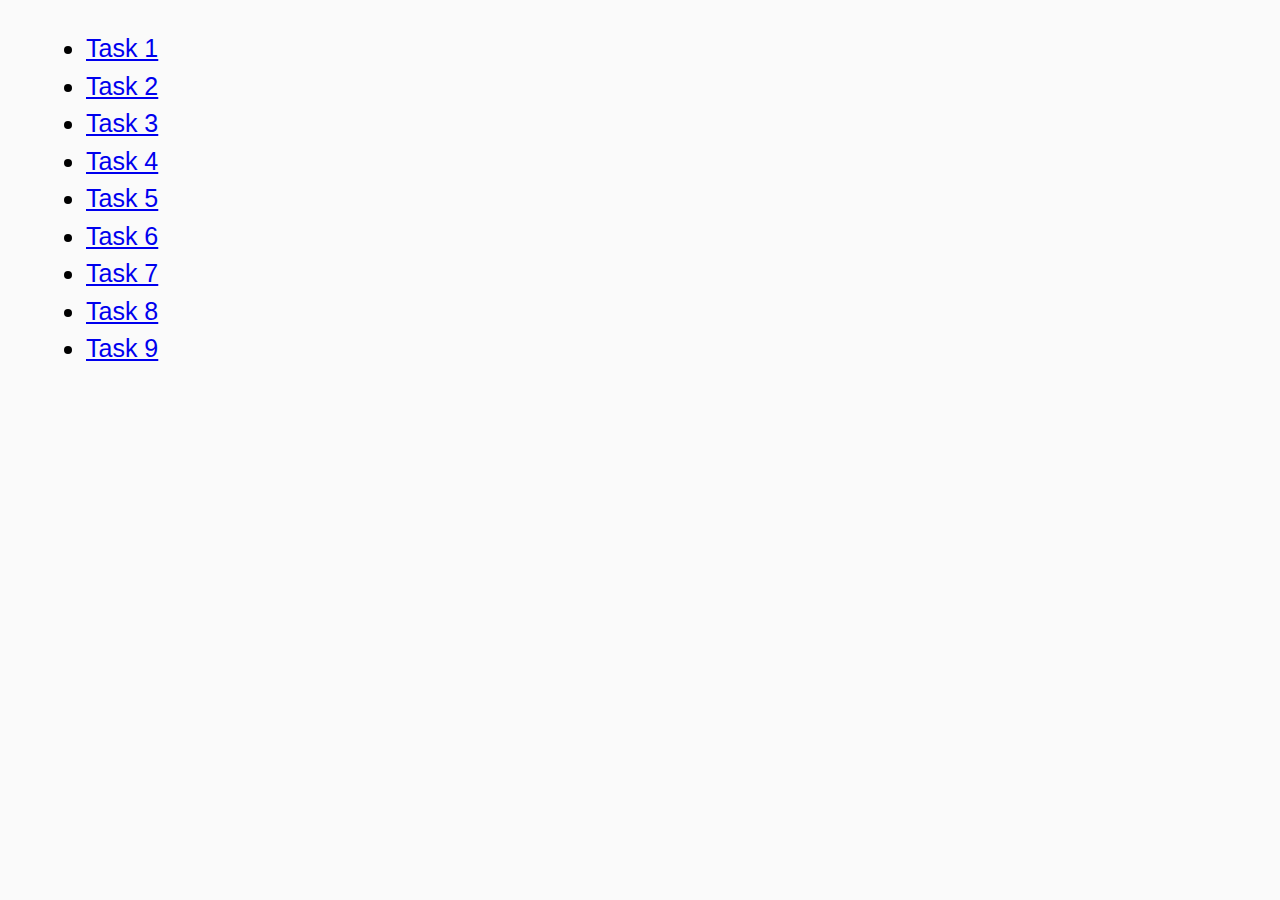
<file: index.html>
<!DOCTYPE html>
<html lang="ru">
  <head>
    <meta charset="UTF-8" />
    <meta http-equiv="X-UA-Compatible" content="IE=edge" />
    <meta name="viewport" content="width=device-width, initial-scale=1.0" />
    <title>Homework 6</title>
    <link rel="stylesheet" href="css/common.css" />
  </head>
    <body>
        <ul class="list_nav">
            <li><a href="task-01.html">Task 1</a></li>
            <li><a href="task-02.html">Task 2</a></li>
            <li><a href="task-03.html">Task 3</a></li>
            <li><a href="task-04.html">Task 4</a></li>
            <li><a href="task-05.html">Task 5</a></li>
            <li><a href="task-06.html">Task 6</a></li>
            <li><a href="task-07.html">Task 7</a></li>
            <li><a href="task-08.html">Task 8</a></li>
            <li><a href="task-09.html">Task 9</a></li>
        </ul>          
    </body>
</html>
</file>
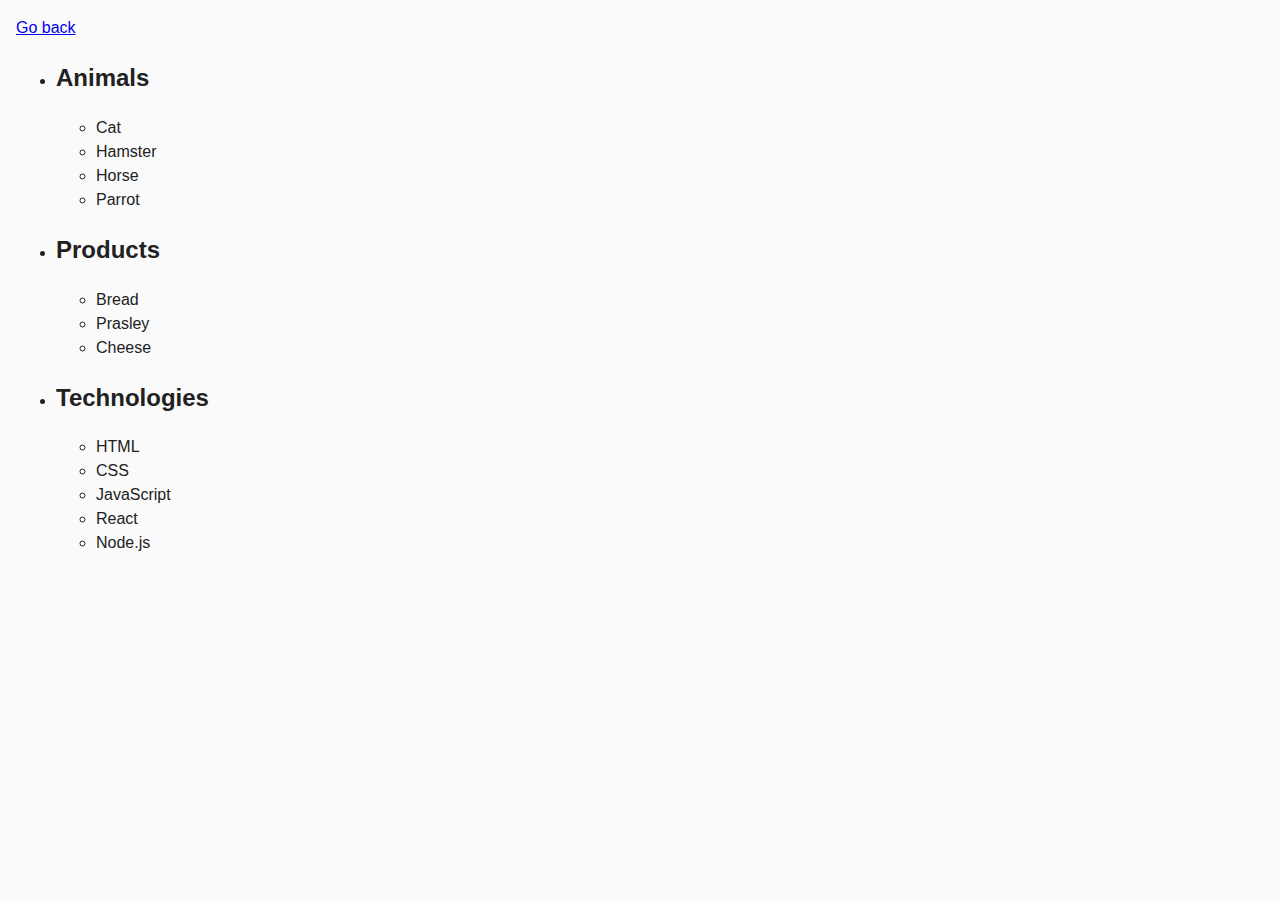
<file: task-01.html>
<!DOCTYPE html>
<html lang="ru">
  <head>
    <meta charset="UTF-8" />
    <meta http-equiv="X-UA-Compatible" content="IE=edge" />
    <meta name="viewport" content="width=device-width, initial-scale=1.0" />
    <title>Task 1</title>
    <link rel="stylesheet" href="css/common.css" />
  </head>
  <body>
    <p><a href="index.html">Go back</a></p>

    <ul id="categories">
      <li class="item">
        <h2>Animals</h2>

        <ul>
          <li>Cat</li>
          <li>Hamster</li>
          <li>Horse</li>
          <li>Parrot</li>
        </ul>
      </li>
      <li class="item">
        <h2>Products</h2>

        <ul>
          <li>Bread</li>
          <li>Prasley</li>
          <li>Cheese</li>
        </ul>
      </li>
      <li class="item">
        <h2>Technologies</h2>

        <ul>
          <li>HTML</li>
          <li>CSS</li>
          <li>JavaScript</li>
          <li>React</li>
          <li>Node.js</li>
        </ul>
      </li>
    </ul>

    <script src="./JS/task-01.js" type="module"></script>
  </body>
</html>
</file>
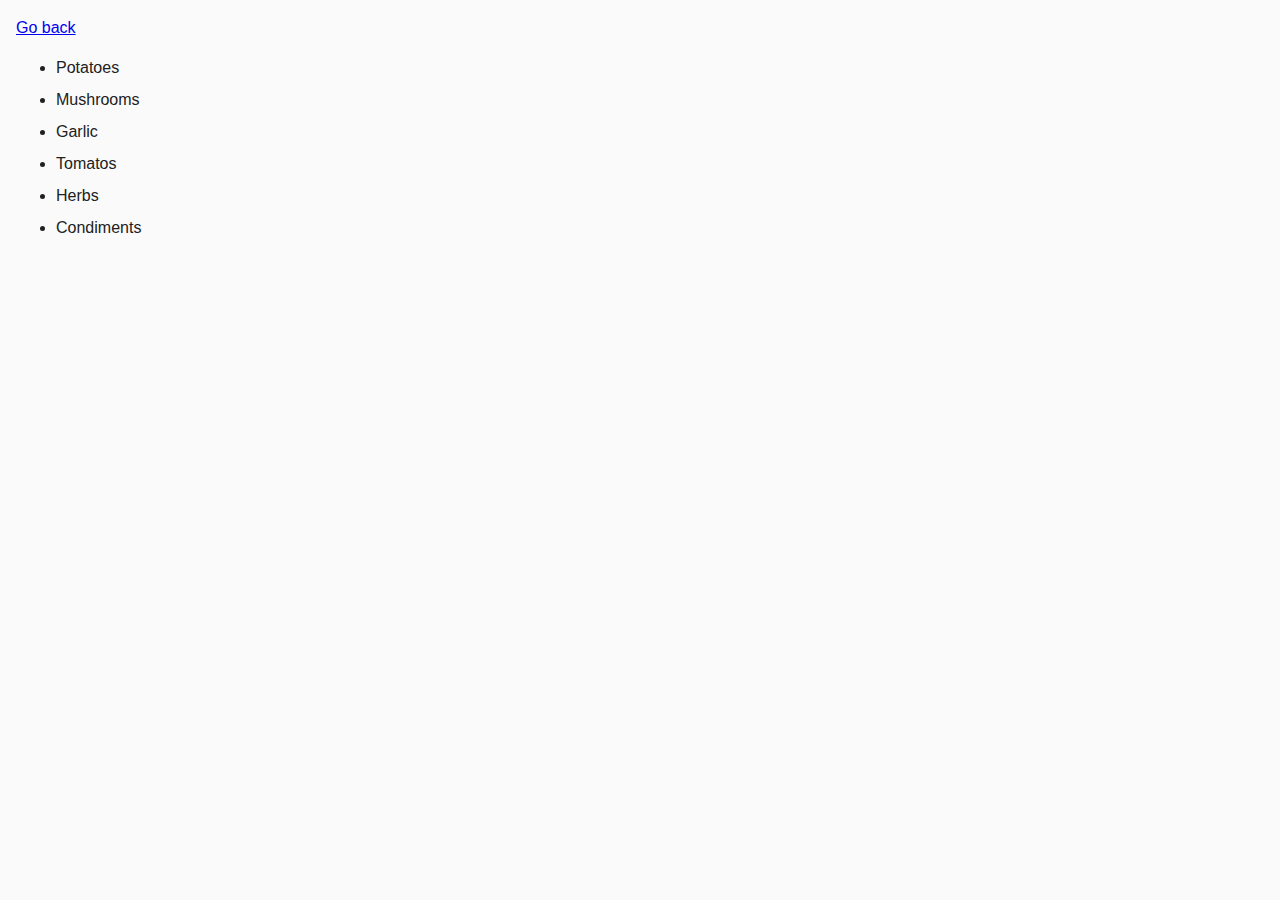
<file: task-02.html>
<!DOCTYPE html>
<html lang="ru">
  <head>
    <meta charset="UTF-8" />
    <meta http-equiv="X-UA-Compatible" content="IE=edge" />
    <meta name="viewport" content="width=device-width, initial-scale=1.0" />
    <title>Task 2</title>
    <link rel="stylesheet" href="css/common.css" />
    <style>
      .item {
        font-weight: 500;
      }

      .item:not(:last-child) {
        margin-bottom: 8px;
      }
    </style>
  </head>
  <body>
    <p><a href="index.html">Go back</a></p>

    <ul id="ingredients"></ul>

    <script src="./JS/task-02.js" type="module"></script>
  </body>
</html>
</file>
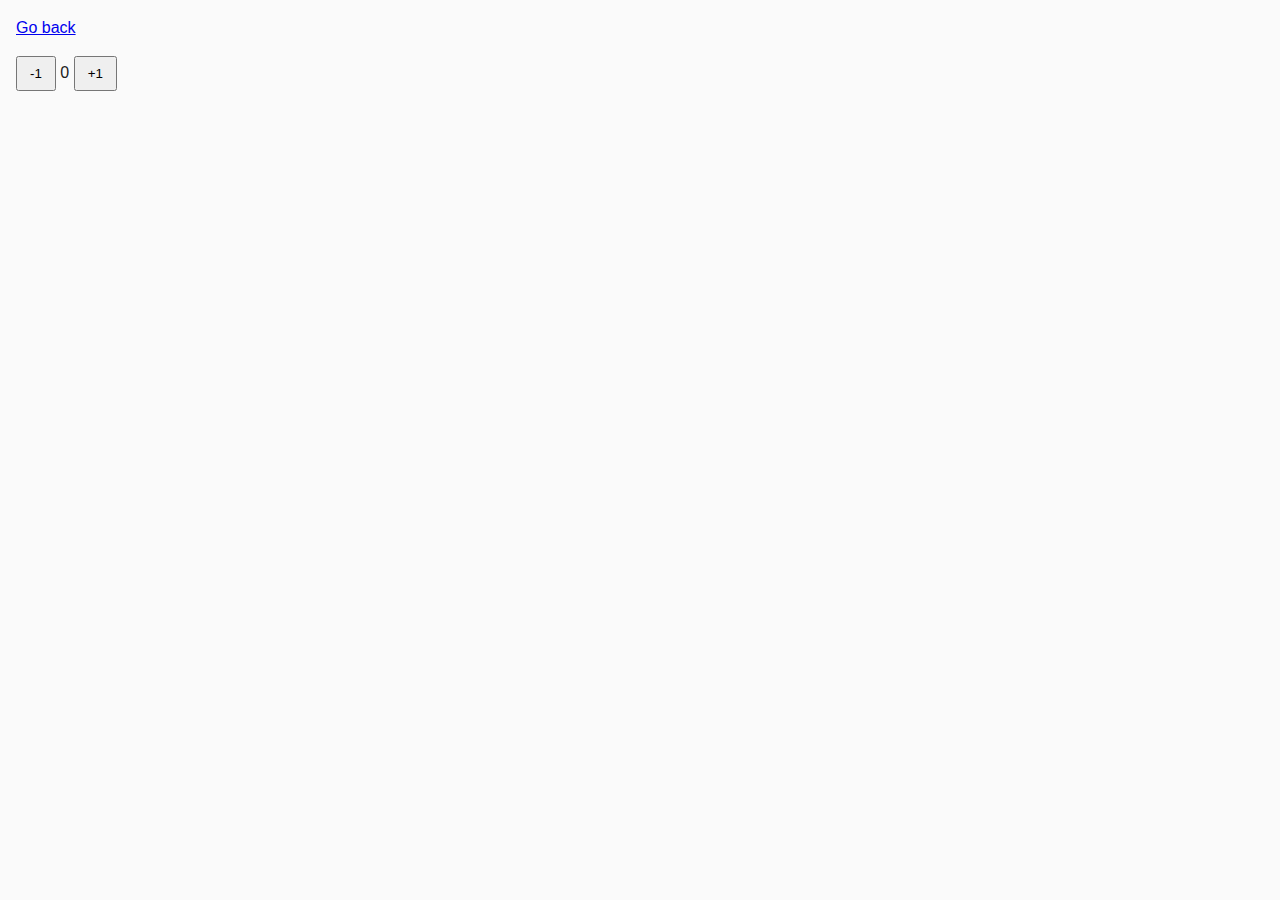
<file: task-04.html>
<!DOCTYPE html>
<html lang="ru">
  <head>
    <meta charset="UTF-8" />
    <meta http-equiv="X-UA-Compatible" content="IE=edge" />
    <meta name="viewport" content="width=device-width, initial-scale=1.0" />
    <title>Task 4</title>
    <link rel="stylesheet" href="css/common.css" />
  </head>
  <body>
    <p><a href="index.html">Go back</a></p>

    <div id="counter">
      <button type="button" data-action="decrement">-1</button>
      <span id="value">0</span>
      <button type="button" data-action="increment">+1</button>
    </div>

    <script src="./JS/task-04.js" type="module"></script>
  </body>
</html>
</file>
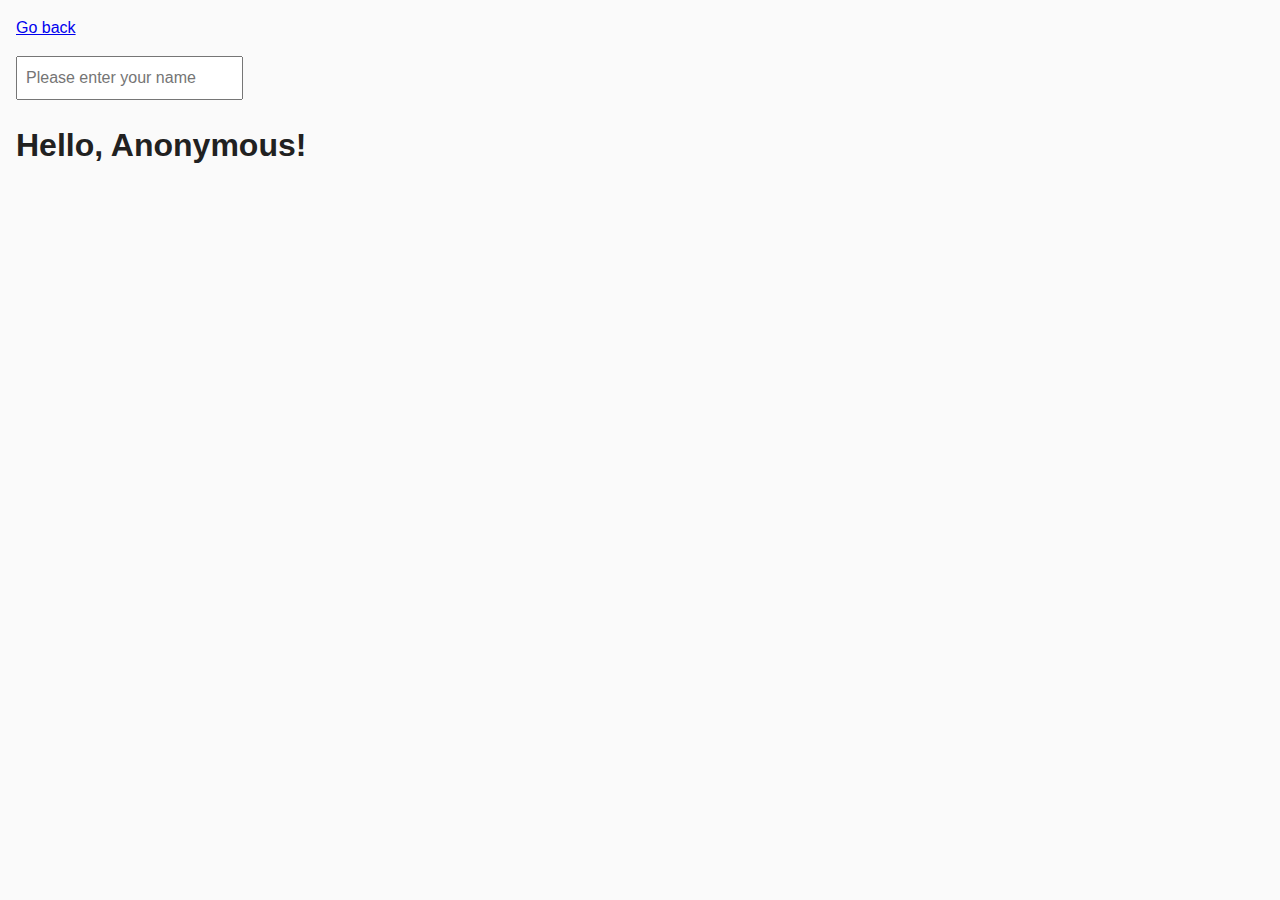
<file: task-05.html>
<!DOCTYPE html>
<html lang="ru">
  <head>
    <meta charset="UTF-8" />
    <meta http-equiv="X-UA-Compatible" content="IE=edge" />
    <meta name="viewport" content="width=device-width, initial-scale=1.0" />
    <title>Task 5</title>
    <link rel="stylesheet" href="css/common.css" />
  </head>
  <body>
    <p><a href="index.html">Go back</a></p>

    <input type="text" id="name-input" placeholder="Please enter your name" />
    <h1>Hello, <span id="name-output">Anonymous</span>!</h1>

    <script src="./JS/task-05.js" type="module"></script>
  </body>
</html>
</file>
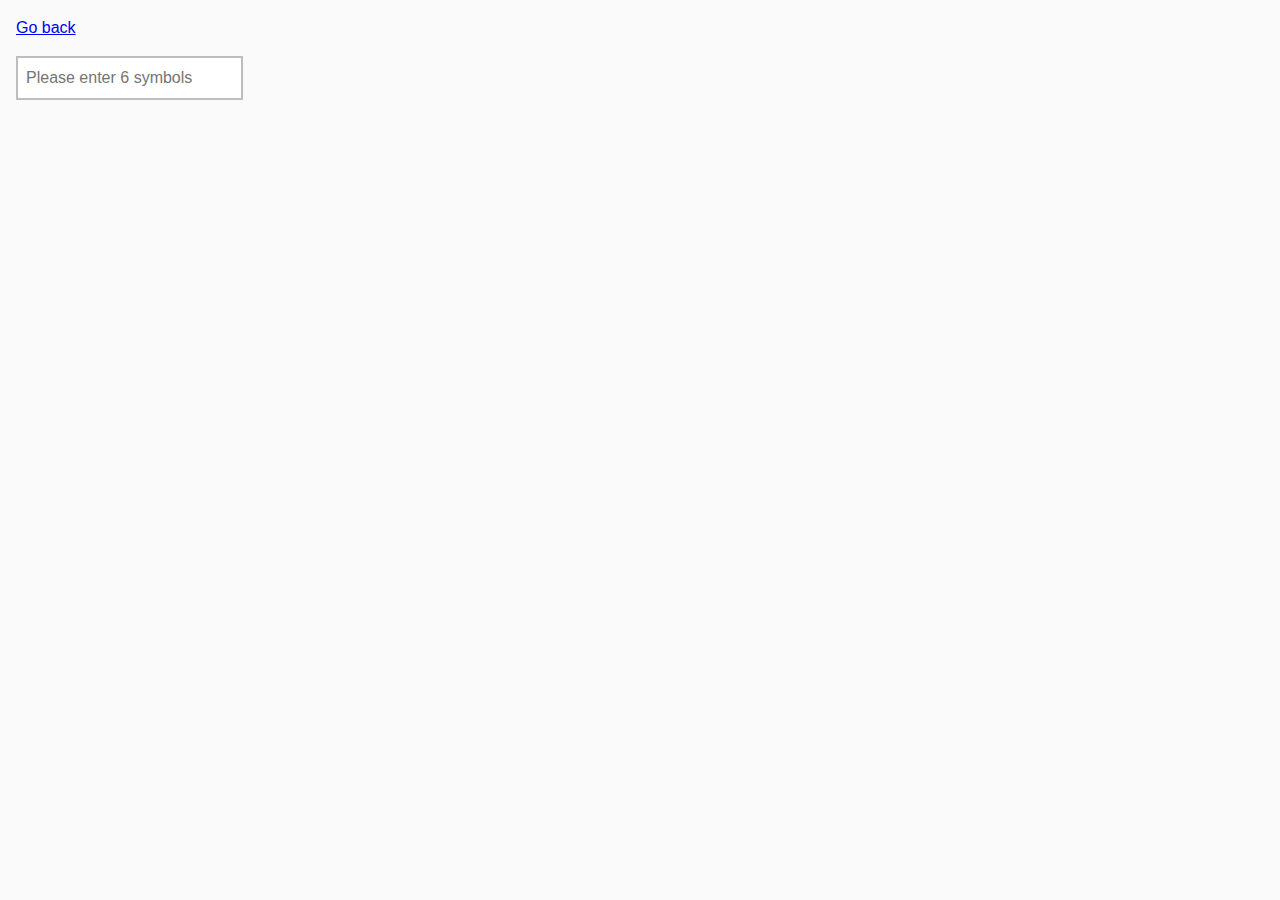
<file: task-06.html>
<!DOCTYPE html>
<html lang="ru">
  <head>
    <meta charset="UTF-8" />
    <meta http-equiv="X-UA-Compatible" content="IE=edge" />
    <meta name="viewport" content="width=device-width, initial-scale=1.0" />
    <title>Task 6</title>
    <link rel="stylesheet" href="css/common.css" />
    <style>
      #validation-input {
        border: 2px solid #bdbdbd;
      }

      #validation-input.valid {
        border-color: #4caf50;
      }

      #validation-input.invalid {
        border-color: #f44336;
      }
    </style>
  </head>
  <body>
    <p><a href="index.html">Go back</a></p>

    <input
      type="text"
      id="validation-input"
      data-length="6"
      placeholder="Please enter 6 symbols"
    />

    <script src="./JS/task-06.js" type="module"></script>
  </body>
</html>
</file>
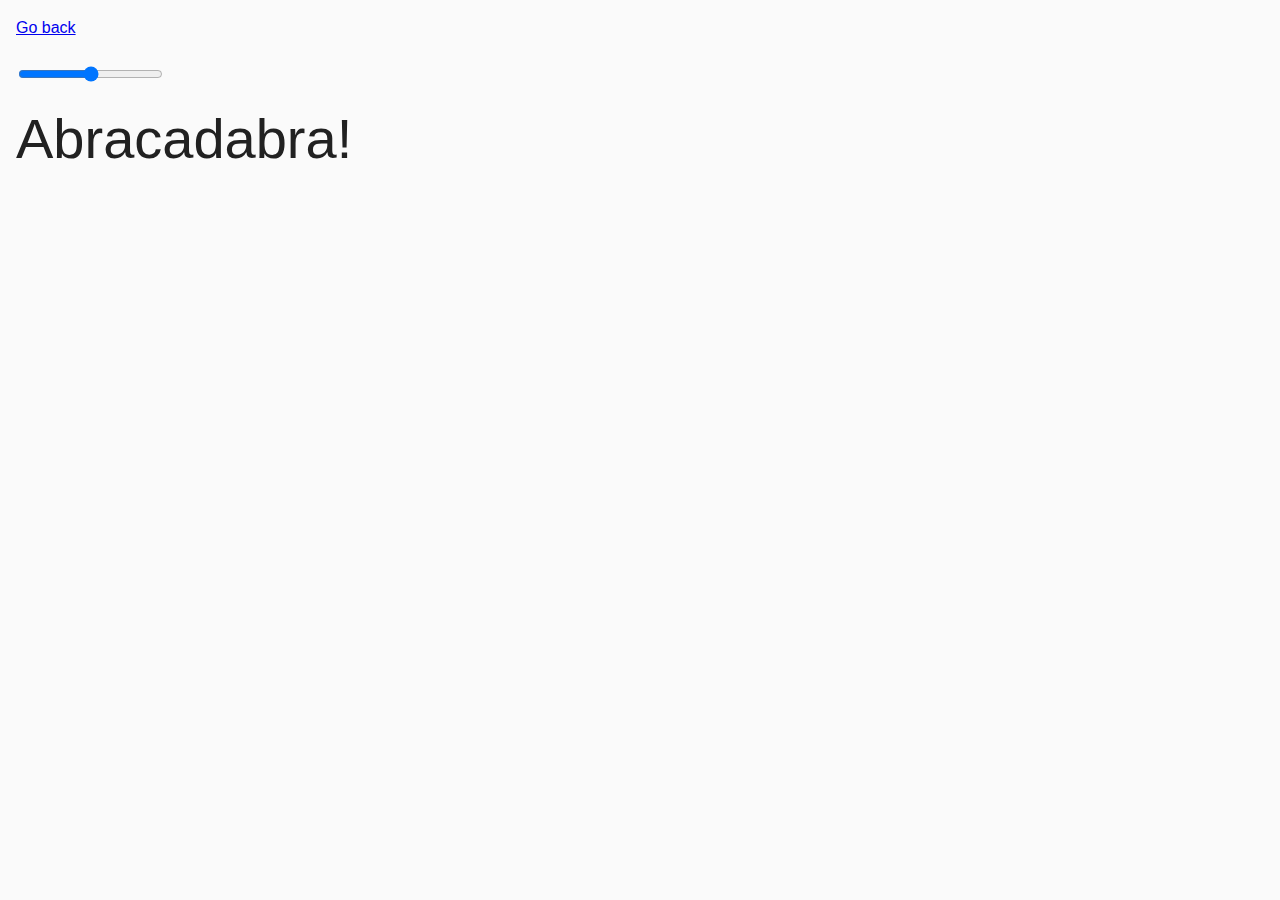
<file: task-07.html>
<!DOCTYPE html>
<html lang="ru">
  <head>
    <meta charset="UTF-8" />
    <meta http-equiv="X-UA-Compatible" content="IE=edge" />
    <meta name="viewport" content="width=device-width, initial-scale=1.0" />
    <title>Task 7</title>
    <link rel="stylesheet" href="css/common.css" />
  </head>
  <body>
    <p><a href="index.html">Go back</a></p>

    <input id="font-size-control" type="range" min="16" max="96" />
    <br />
    <span id="text">Abracadabra!</span>

    <script src="./JS/task-07.js" type="module"></script>
  </body>
</html>
</file>
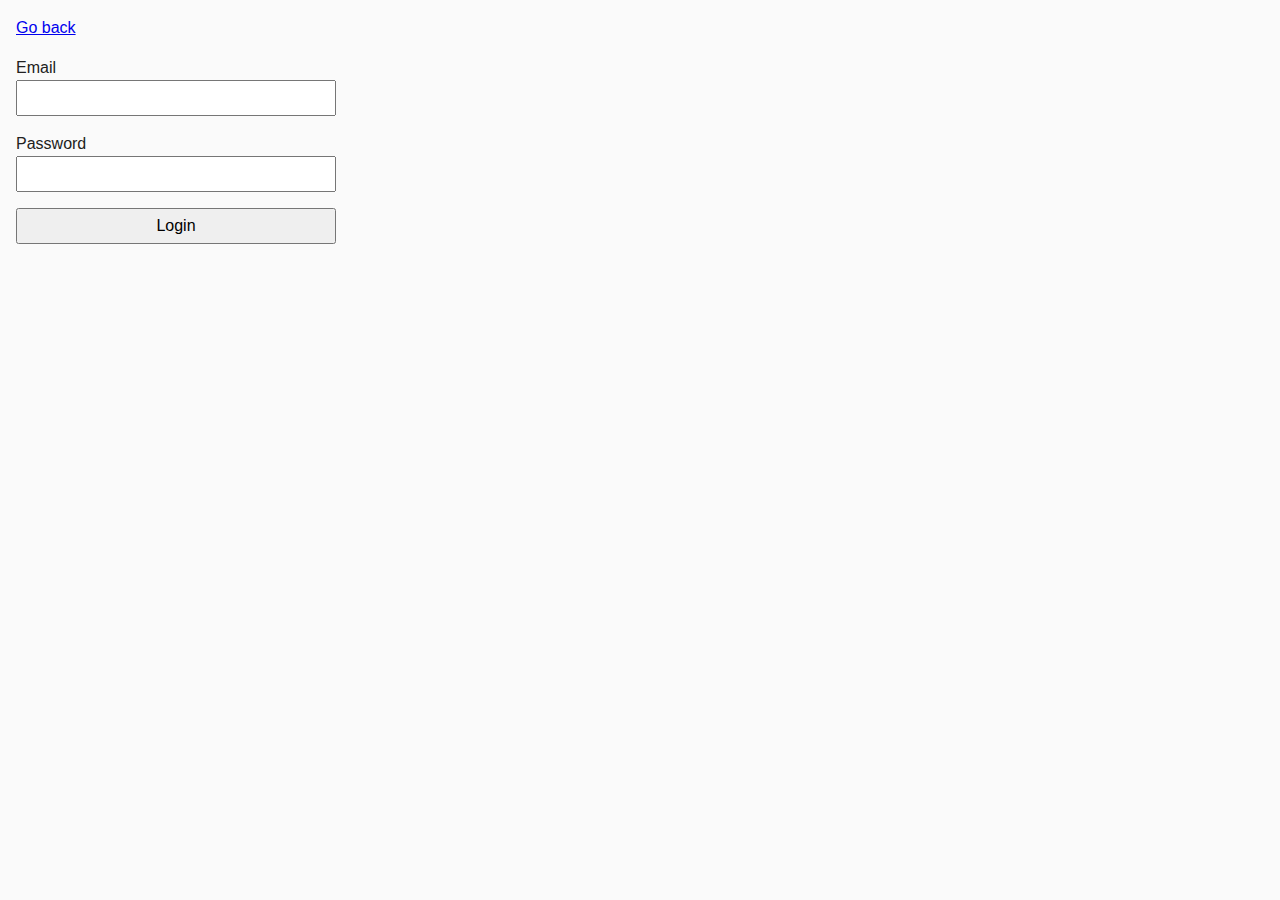
<file: task-08.html>
<!DOCTYPE html>
<html lang="ru">
  <head>
    <meta charset="UTF-8" />
    <meta http-equiv="X-UA-Compatible" content="IE=edge" />
    <meta name="viewport" content="width=device-width, initial-scale=1.0" />
    <title>Task 8</title>
    <link rel="stylesheet" href="css/common.css" />
    <style>
      .login-form {
        max-width: 320px;
        display: flex;
        flex-direction: column;
      }

      .login-form label {
        margin-bottom: 16px;
      }

      .login-form input,
      .login-form button {
        width: 100%;
        padding: 4px;
        font: inherit;
      }
    </style>
  </head>
  <body>
    <p><a href="index.html">Go back</a></p>

    <form class="login-form">
      <label>
        Email
        <input type="email" name="email" />
      </label>
      <label>
        Password
        <input type="password" name="password" />
      </label>
      <button type="submit">Login</button>
    </form>

    <script src="./JS/task-08.js" type="module"></script>
  </body>
</html>
</file>
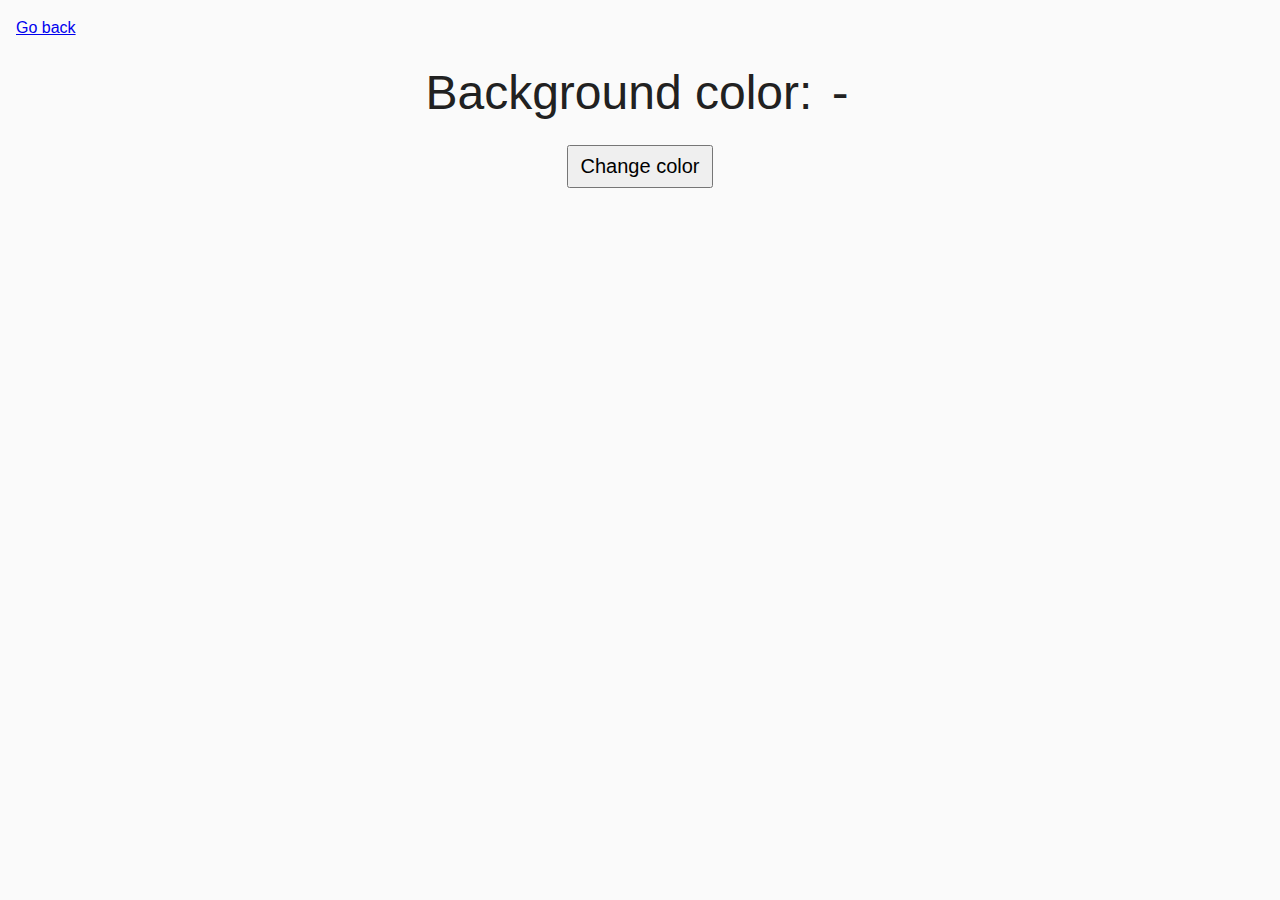
<file: task-09.html>
<!DOCTYPE html>
<html lang="ru">
  <head>
    <meta charset="UTF-8" />
    <meta http-equiv="X-UA-Compatible" content="IE=edge" />
    <meta name="viewport" content="width=device-width, initial-scale=1.0" />
    <title>Task 9</title>
    <link rel="stylesheet" href="css/common.css" />
    <style>
      .widget {
        text-align: center;
      }

      .widget p {
        margin-top: 0;
        margin-bottom: 16px;
        font-size: 48px;
      }

      .widget span {
        font-family: monospace;
      }

      .widget button {
        padding: 8px 12px;
        font-size: 20px;
        cursor: pointer;
      }
    </style>
  </head>
  <body>
    <p><a href="index.html">Go back</a></p>

    <div class="widget">
      <p>Background color: <span class="color">-</span></p>
      <button type="button" class="change-color">Change color</button>
    </div>

    <script src="./JS/task-09.js" type="module"></script>
  </body>
</html>
</file>
<file: css/common.css>
* {
  box-sizing: border-box;
}

body {
  margin: 16px;
  font-family: -apple-system, BlinkMacSystemFont, 'Segoe UI', Roboto, Oxygen,
    Ubuntu, Cantarell, 'Open Sans', 'Helvetica Neue', sans-serif;
  -webkit-font-smoothing: antialiased;
  -moz-osx-font-smoothing: grayscale;
  background-color: #fafafa;
  color: #212121;
  line-height: 1.5;
}

input {
  padding: 8px;
  font: inherit;
}

button {
  padding: 8px 12px;
  cursor: pointer;
}


img{

   width: 350px; 
   height: 200px;
   font-style: normal;
}


.gallery{
    display: flex;
    list-style: none;
    gap: 30px;
    padding: 20px;
}

.login-form{
  display: block;
}

.list_nav{
  margin: 30px;
  font-size: 25px;
  color: black;
}
.nav_list{
  padding-bottom: 10px;
  list-style: none;
}
</file>
